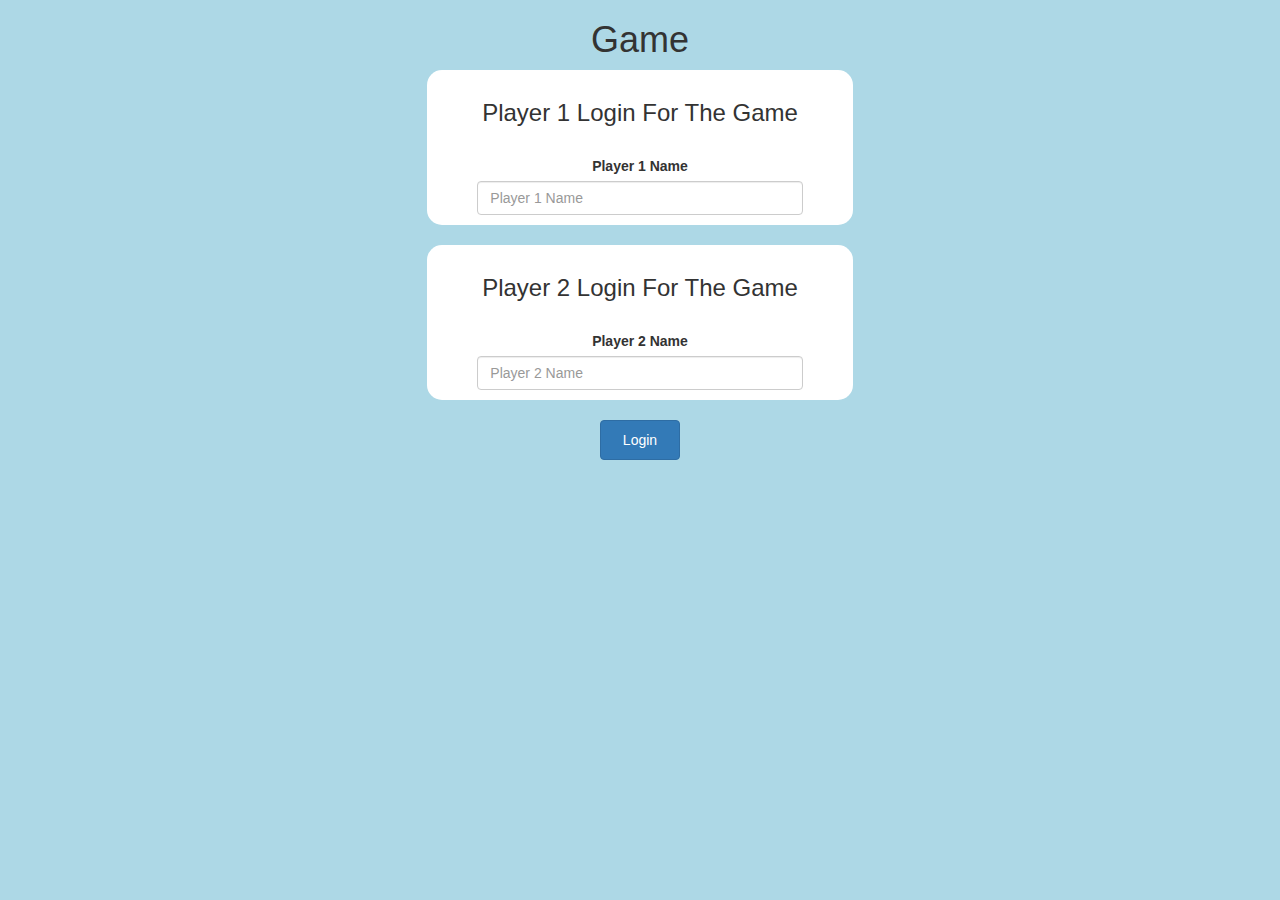
<file: index.html>
<!DOCTYPE html>
<html>
<head>
	<title>Guess The Word</title>

<meta name="viewport" content="width=device-width, initial-scale=1">
<link rel="stylesheet" href="https://maxcdn.bootstrapcdn.com/bootstrap/3.4.0/css/bootstrap.min.css">
<script src="https://ajax.googleapis.com/ajax/libs/jquery/3.4.1/jquery.min.js"></script>
<script src="https://maxcdn.bootstrapcdn.com/bootstrap/3.4.0/js/bootstrap.min.js"></script>

<link rel="stylesheet" type="text/css" href="game.css">

<script src="game_login.js"></script>
</head>
<body>
	<h1>Game</h1>
	<center>
		<div class="col-lg-4 col-sm-8 col-xs-11 login_div1">
			<h3>Player 1 Login For The Game</h3><br>
			<label>Player 1 Name</label><br>
			<input type="text" id="player1_name" placeholder="Player 1 Name" class="form-control">
		</div>
		<br>
		<div class="col-lg-4 col-sm-8 col-xs-11 login_div2">
			<h3>Player 2 Login For The Game</h3><br>
			<label>Player 2 Name</label><br>
			<input type="text" id="player2_name" placeholder="Player 2 Name" class="form-control">
		</div>
		<br>
		<button class="btn btn-primary" onclick="AddUser();">Login</button>
	</center>
</body>
</html>
</file>
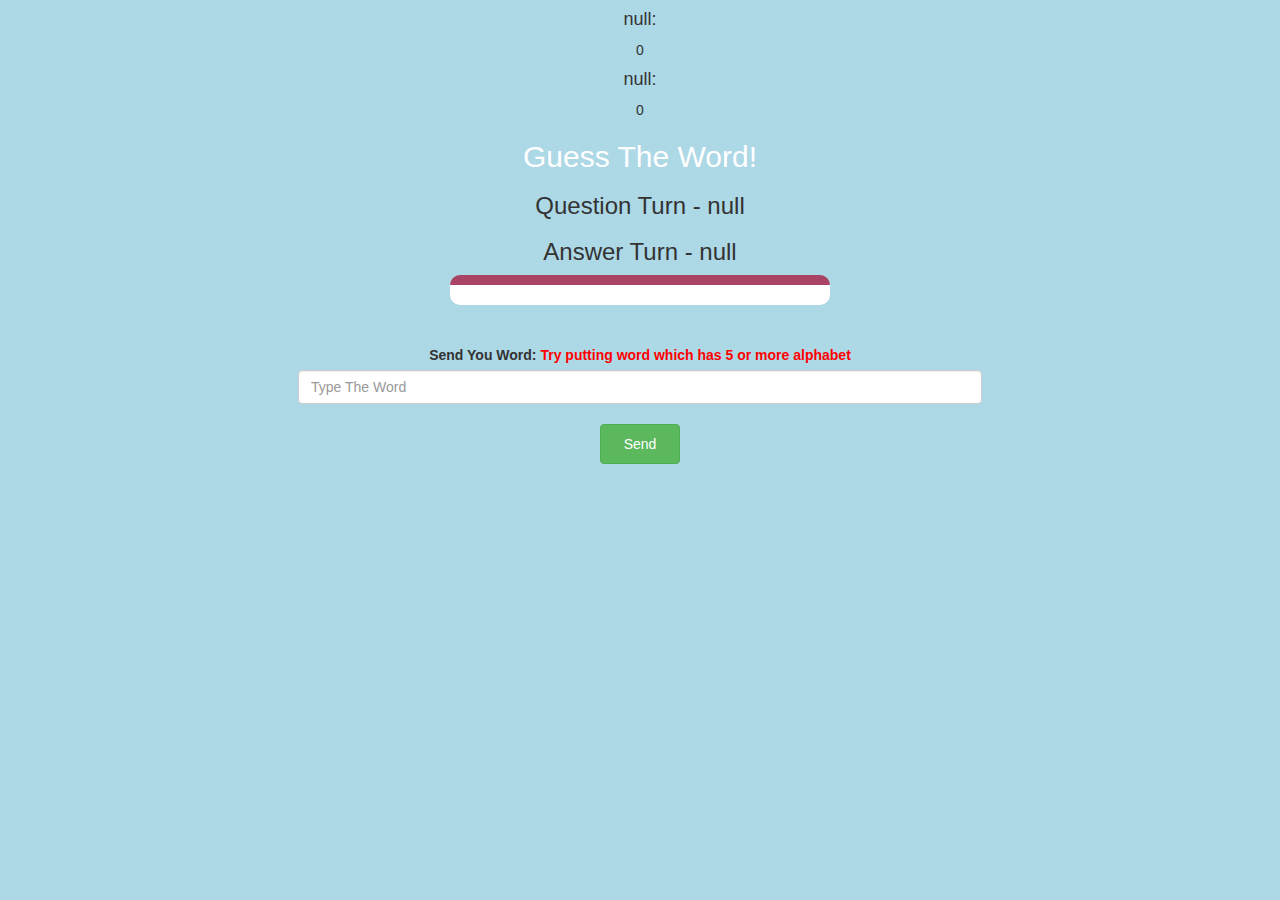
<file: game_page.html>
<!DOCTYPE html>
<html>
<head>
	<title>Guess The Word</title>

<meta name="viewport" content="width=device-width, initial-scale=1">
<link rel="stylesheet" href="https://maxcdn.bootstrapcdn.com/bootstrap/3.4.0/css/bootstrap.min.css">
<script src="https://ajax.googleapis.com/ajax/libs/jquery/3.4.1/jquery.min.js"></script>
<script src="https://maxcdn.bootstrapcdn.com/bootstrap/3.4.0/js/bootstrap.min.js"></script>

<link rel="stylesheet" type="text/css" href="game.css">
</head>
<body>
<h4 id="player_1"></h4> <span id="player1_score"></span><br>
<h4 id="player_2"></h4> <span id="player2_score"></span><br>

<div class="container">
	<center>
		<h2 style="color: white;">Guess The Word!</h2>
		<h3 id="Player_question"></h3>
		<h3 id="Player_answer"></h3>
		<div id="output" class="col-lg-4 col-sm-8 col-xs-11">
			
		</div>

		<br>
		<br>

		<label>Send You Word: <b style="color: red">Try putting word which has 5 or more alphabet</b></label>
		<br>
		<input type="text" id="word" class="form-control" placeholder="Type The Word">
		<br>
		<button onclick="Send();" class="btn btn-success" style="width=30%">Send</button>
	</center>
</div>

<script src="game_game.js"></script>
</body>
</html>
</file>
<file: game.css>
body
{
	background: lightblue;
	text-align: center;
}

	.login_div1 , .login_div2
	{
		background: white;
		padding: 10px;
		float: none;
		border-radius: 15px;
	}


#player1_name , #player2_name
{
	display: inline-block;
	width: 80%;
}
#word
{
	width: 60%;
}
#word_display
{
	letter-spacing: 5px;
}
#output
{
background: white;
border-radius: 10px;
border-top: 10px solid #AA4465;
padding: 10px;
float: none;
text-align: left;
}
.btn{
	width: 80px;
	height: 40px;
}
</file>
